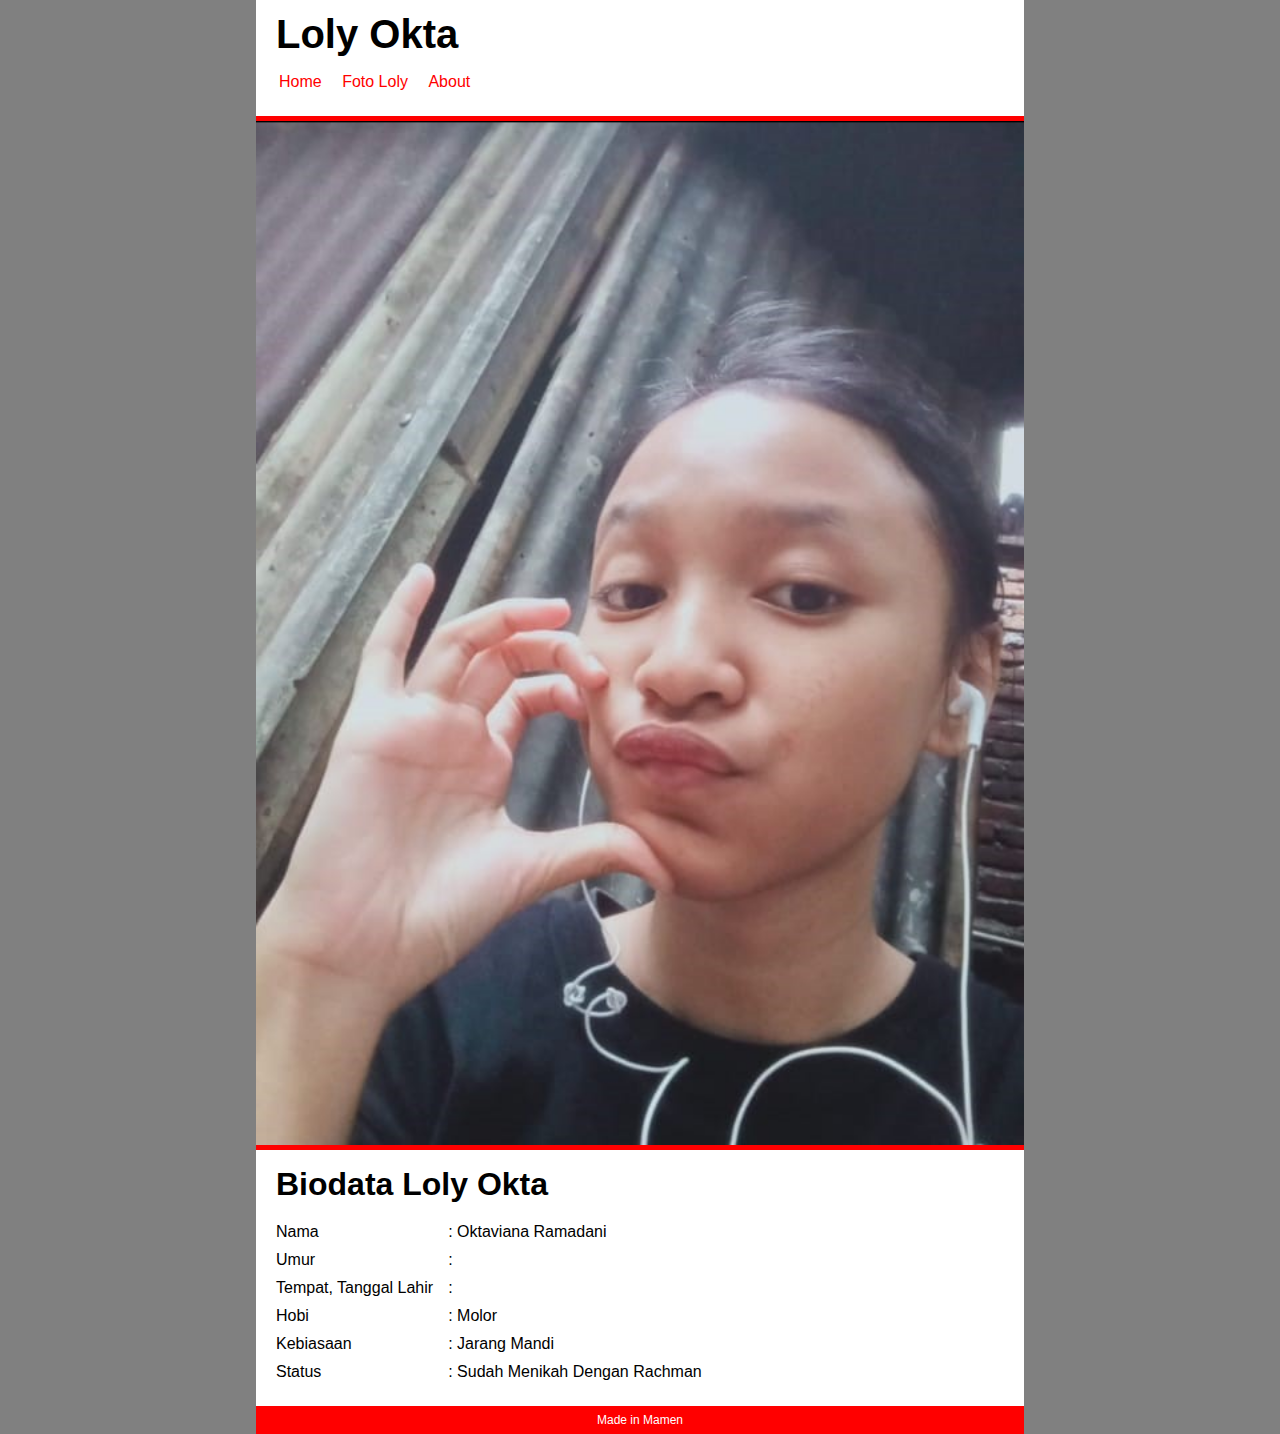
<file: index.html>
<!DOCTYPE html>
<html lang="en">
<head>
    <meta charset="UTF-8">
    <meta name="viewport" content="width=device-width, initial-scale=1.0">
    <title>Home</title>
    <link rel="stylesheet" href="style.css">
</head>
<body>
    <div class="container">
        <div class="header">
            <h1 class="JUDUL">Loly Okta</h1>
            <ul>
                <li><a href="index.html">Home</a></li>
                <li><a href="FotoLoly.html">Foto Loly</a></li>
                <li><a href="About.html">About</a></li>
            </ul>
        </div>
        <div class="loly"></div>
        <div class="catatanloly">
            <h2>Biodata Loly Okta</h2>
            <table cellpadding="5" width="450">
            <tr>
                <td>Nama</td>
                <td>: Oktaviana Ramadani</td>
            </tr>
            <tr>
                <td>Umur</td>
                <td>: </td>
            </tr>
            <tr>
                <td>Tempat, Tanggal Lahir</td>
                <td>: </td>
            </tr>
            <tr>
                <td>Hobi</td>
                <td>: Molor</td>
            </tr>
            <tr>
                <td>Kebiasaan</td>
                <td>: Jarang Mandi</td>
            </tr>  
            <tr>
                <td>Status</td>
                <td>: Sudah Menikah Dengan Rachman</td>
            </tr>
            </table>
        </div>
        <div class="footer">
            <p class="made">Made in Mamen</p>
        </div>
    </div>
</body>
</html>
</file>
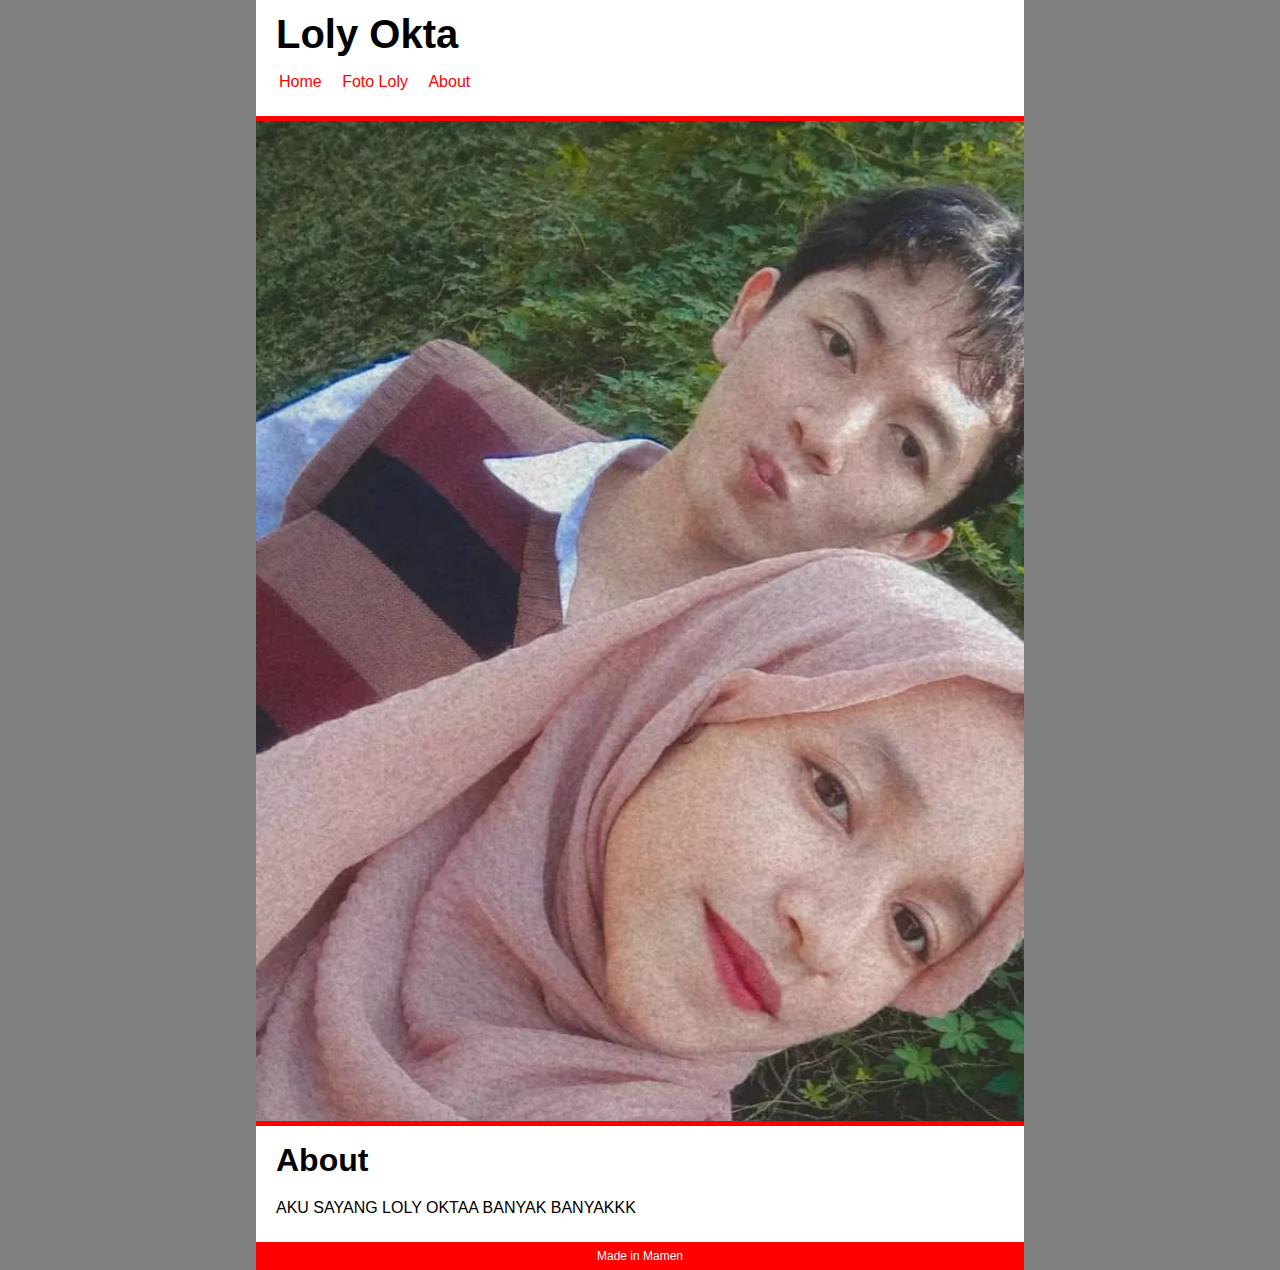
<file: About.html>
<!DOCTYPE html>
<html lang="en">
<head>
    <meta charset="UTF-8">
    <meta name="viewport" content="width=device-width, initial-scale=1.0">
    <title>OktaIstrikuu</title>
    <link rel="stylesheet" href="style.css">
</head>
<body>
    <div class="container">
        <div class="header">
            <h1 class="JUDUL">Loly Okta</h1>
            <ul>
                <li><a href="index.html">Home</a></li>
                <li><a href="FotoLoly.html">Foto Loly</a></li>
                <li><a href="About.html">About</a></li>
            </ul>
        </div>      
        <div class="kitaberdua"></div>
                <div class="untukloly">
            <h2>About</h2>
            <p>AKU SAYANG LOLY OKTAA BANYAK BANYAKKK</p>
        </div>
        <div class="footer">
            <p class="made">Made in Mamen</p>
        </div>
    </div>
</body>
</html>
</file>
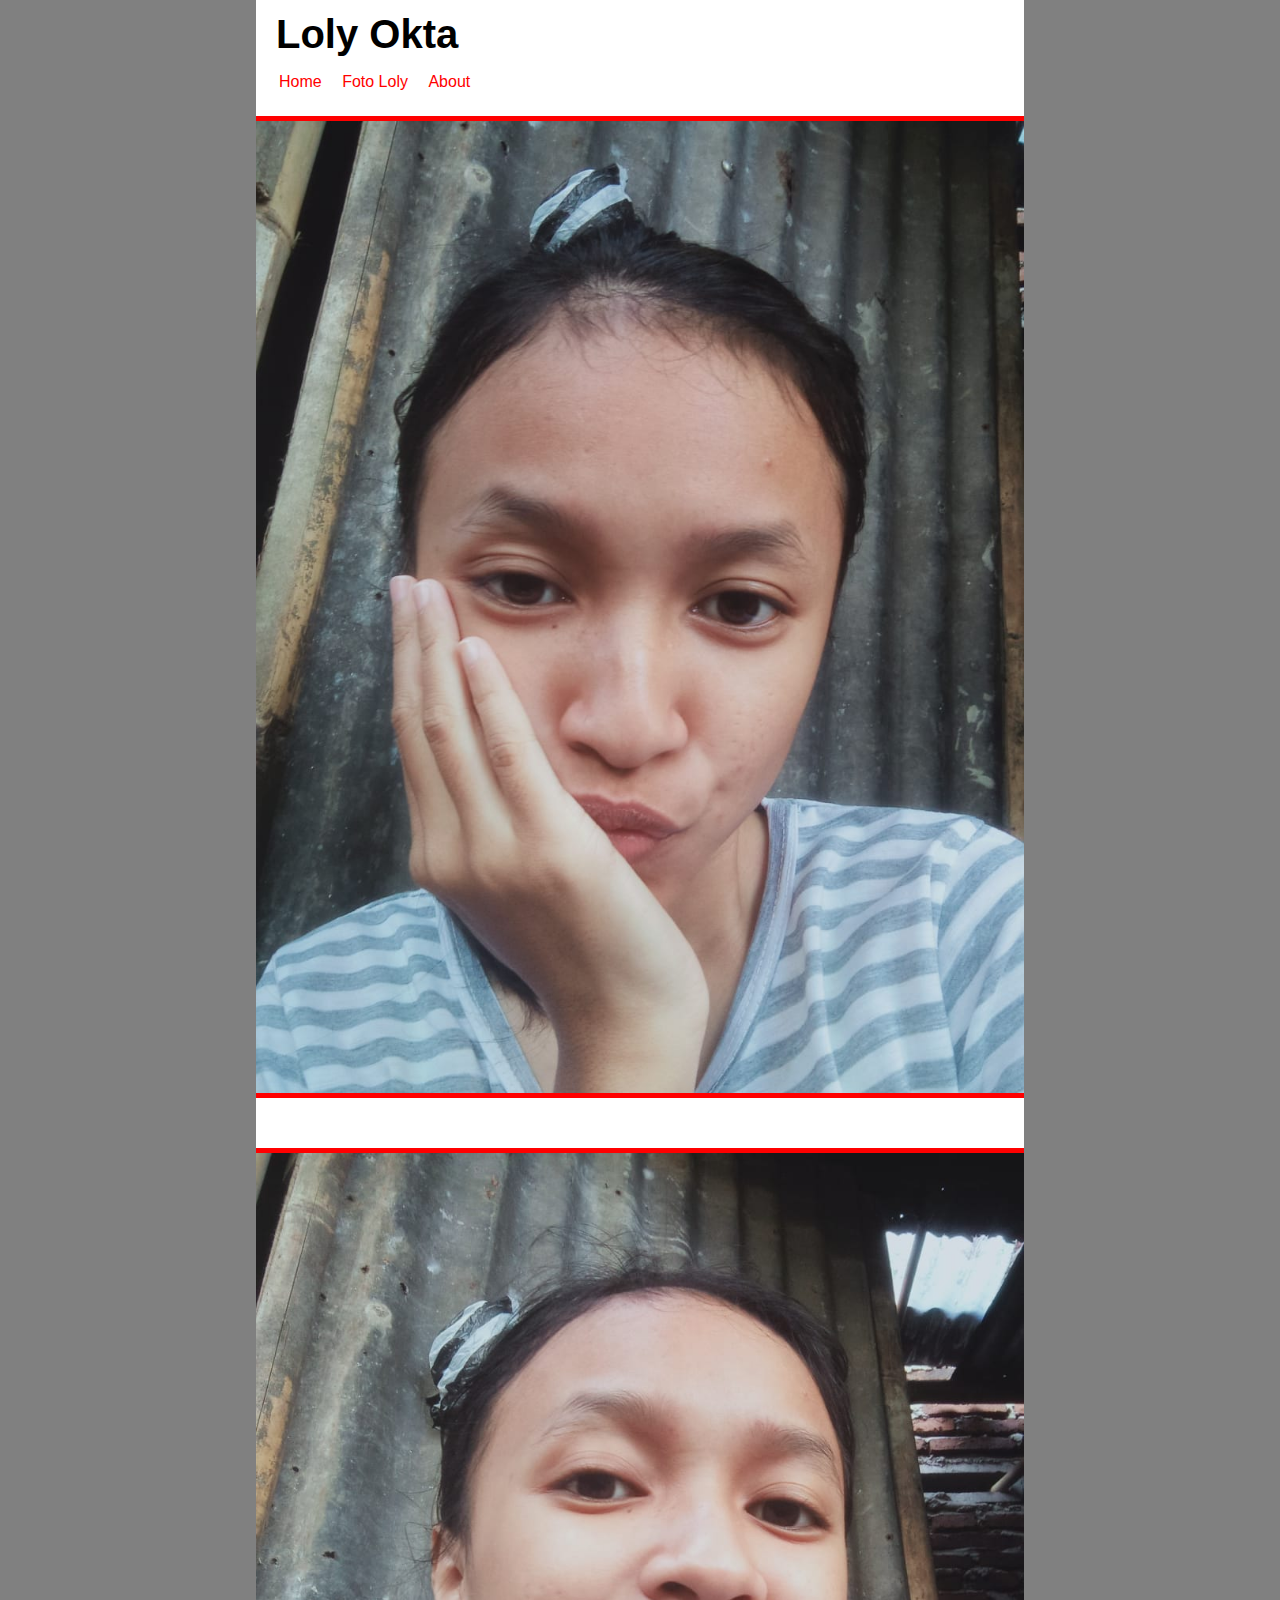
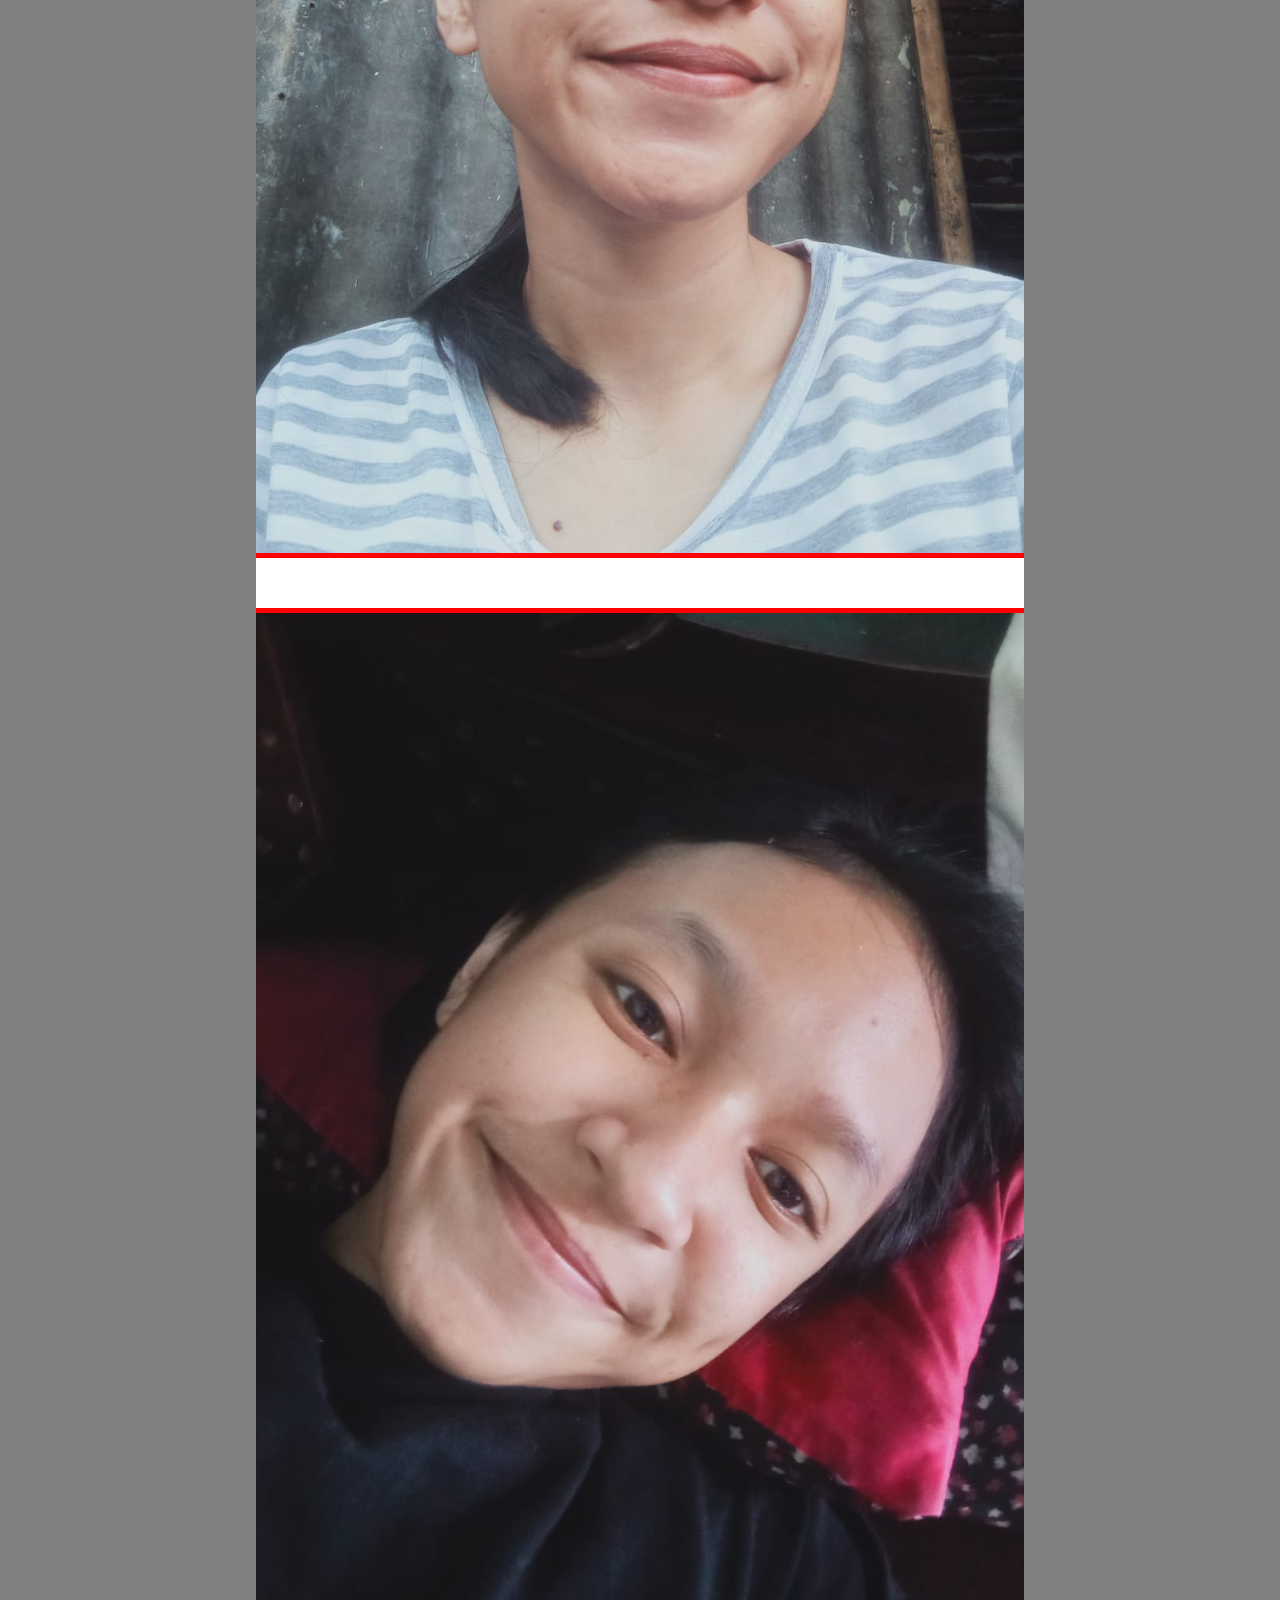
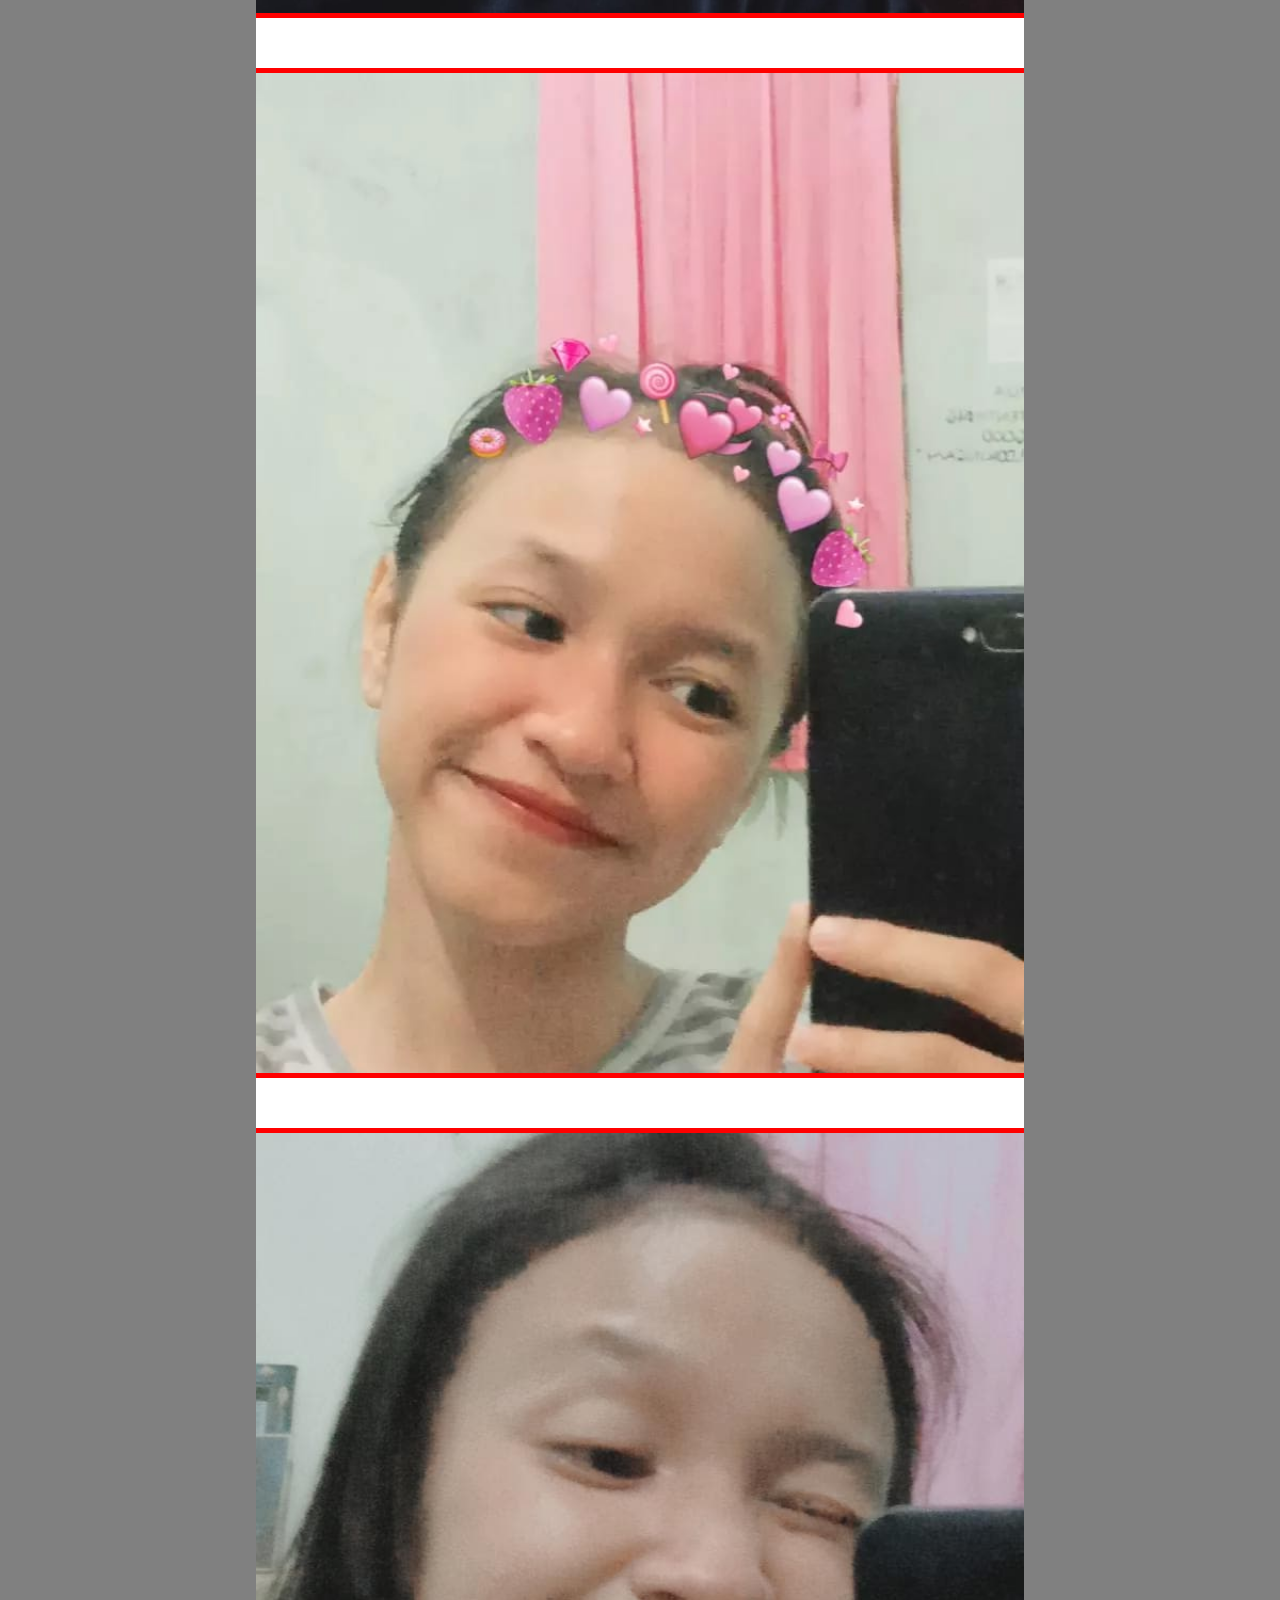
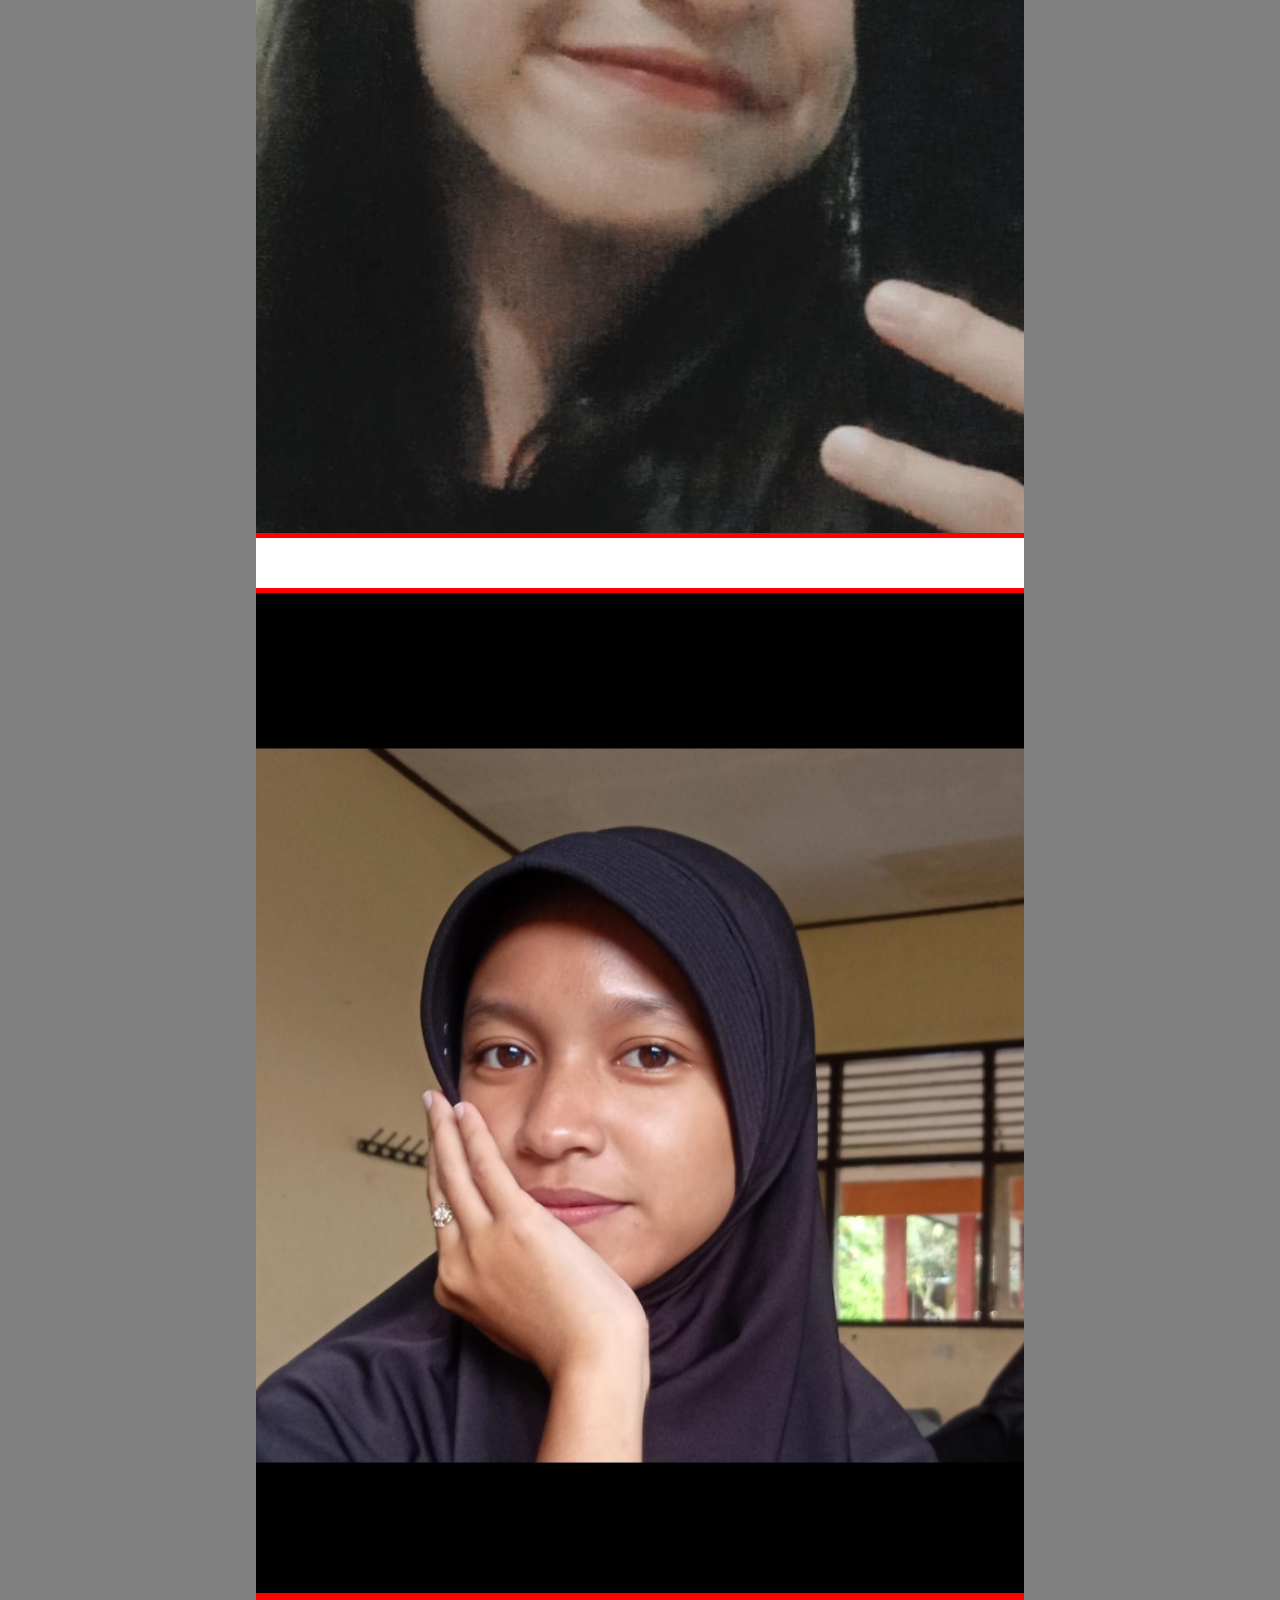
<file: FotoLoly.html>
<!DOCTYPE html>
<html lang="en">
<head>
    <meta charset="UTF-8">
    <meta name="viewport" content="width=device-width, initial-scale=1.0">
    <title>KumpulanFotoLolyUrungAdus</title>
    <link rel="stylesheet" href="style.css">
</head>
<body>
    <div class="container">
        <div class="header">
            <h1 class="JUDUL">Loly Okta</h1>
            <ul>
                <li><a href="index.html">Home</a></li>
                <li><a href="FotoLoly.html">Foto Loly</a></li>
                <li><a href="About.html">About</a></li>
            </ul>
        </div>      
        <div class="gloly1"></div>
        <div class="gloly2"></div>
        <div class="gloly3"></div>
        <div class="gloly4"></div>
        <div class="gloly5"></div>
        <div class="gloly6"></div>
        <div class="footer">
            <p class="made">Made in Mamen</p>
        </div>
    </div>
</body>
</html>
</file>
<file: style.css>
/* http://meyerweb.com/eric/tools/css/reset/ 
   v2.0 | 20110126
   License: none (public domain)
*/

html, body, div, span, applet, object, iframe,
h1, h2, h3, h4, h5, h6, p, blockquote, pre,
a, abbr, acronym, address, big, cite, code,
del, dfn, em, img, ins, kbd, q, s, samp,
small, strike, strong, sub, sup, tt, var,
b, u, i, center,
dl, dt, dd, ol, ul, li,
fieldset, form, label, legend,
table, caption, tbody, tfoot, thead, tr, th, td,
article, aside, canvas, details, embed, 
figure, figcaption, footer, header, hgroup, 
menu, nav, output, ruby, section, summary,
time, mark, audio, video {
	margin: 0;
	padding: 0;
	border: 0;
	font-size: 100%;
	font: inherit;
	vertical-align: baseline;
}
/* HTML5 display-role reset for older browsers */
article, aside, details, figcaption, figure, 
footer, header, hgroup, menu, nav, section {
	display: block;
}
body {
	line-height: 1;
}
ol, ul {
	list-style: none;
}
blockquote, q {
	quotes: none;
}
blockquote:before, blockquote:after,
q:before, q:after {
	content: '';
	content: none;
}
table {
	border-collapse: collapse;
	border-spacing: 0;
}

/* Style */

body {
    font: 16px/28px arial, sans-serif;
    background-color: grey;
}

.container {
    width: 768px;
    margin: auto;
    background-color: white;
}

.header {
    padding: 20px;
}

.header .JUDUL {
    font-size: 40px;
    font-weight: bold;
}

.header ul li {
    display: inline-block;
    margin-top: 20px;
    margin-right: 10px;
}

.header a {
    text-decoration: none;
    color: red;
    padding: 3px;
}

.header a:hover {
    background-color: blue;
    color: white;
}

.loly {
    height: 1024px;
    background-image: url(img/loly.jpg);
    background-size: cover;
    background-position: 0 -340px;
    border-top: 5px solid red;
    border-bottom: 5px solid red;
}

.catatanloly {
    padding: 20px;
}

.catatanloly h2 {
    font-size: 32px;
    font-weight: bold;
    margin-bottom: 20px;
}

.footer {
    background-color: red;
}

.footer .made {
    color: white;
    text-align: center;
    font-size: 12px;
}

.gloly1 {
    height: 972px;
    background-image: url(img/loly\ urung\ adus\ 1.jpg);
    background-size: cover;
    background-position: 20 320px;
    border-top: 5px solid red;
    border-bottom: 5px solid red;
}

.gloly2 {
    height: 1000px;
    background-image: url(img/loly\ urung\ adus\ 2.jpg);
    background-size: cover;
    background-position: 20 340px;
    border-top: 5px solid red;
    border-bottom: 5px solid red;
    margin-top: 50px;
}

.gloly3 {
    height: 1000px;
    background-image: url(img/loly\ urung\ adus\ 3.jpg);
    background-size: cover;
    background-position: 20 340px;
    border-top: 5px solid red;
    border-bottom: 5px solid red;
    margin-top: 50px;
}

.gloly4 {
    height: 1000px;
    background-image: url(img/loly\ urung\ adus\ 4.jpg);
    background-size: cover;
    background-position: 20 340px;
    border-top: 5px solid red;
    border-bottom: 5px solid red;
    margin-top: 50px;
}

.gloly5 {
    height: 1000px;
    background-image: url(img/loly\ urung\ adus\ 5.jpg);
    background-size: cover;
    background-position: 20 340px;
    border-top: 5px solid red;
    border-bottom: 5px solid red;
    margin-top: 50px;
}

.gloly6 {
    height: 1000px;
    background-image: url(img/loly\ urung\ adus\ 6.jpg);
    background-size: cover;
    background-position: 20 340px;
    border-top: 5px solid red;
    border-bottom: 5px solid red;
    margin-top: 50px;
}

.untukloly {
    padding: 20px;
}

.untukloly h2 {
    font-size: 32px;
    font-weight: bold;
    margin-bottom: 20px;
}

.kitaberdua {
    height: 1000px;
    background-image: url(img/berdua.jpg);
    background-size: cover;
    background-position: 20 340px;
    border-top: 5px solid red;
    border-bottom: 5px solid red;
}
</file>
